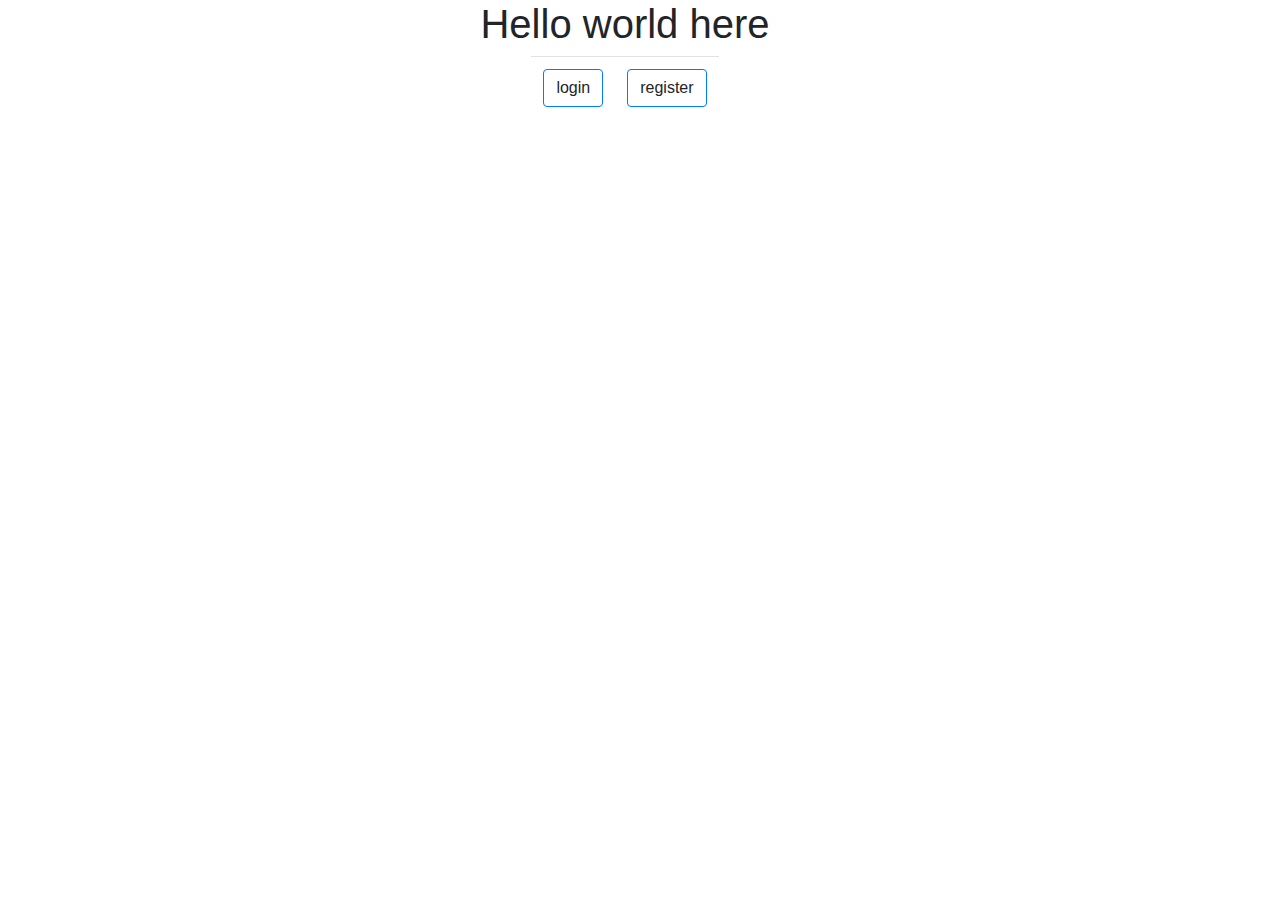
<file: src/main/resources/templates/index.html>
<!DOCTYPE html>
<html lang="en" xmlns:th="http://www.w3.org/1999/xhtml">
<head>
    <meta charset="UTF-8">
    <title>Index page</title>
    <link rel="stylesheet" href="https://cdn.jsdelivr.net/npm/bootstrap@4.0.0/dist/css/bootstrap.min.css" integrity="sha384-Gn5384xqQ1aoWXA+058RXPxPg6fy4IWvTNh0E263XmFcJlSAwiGgFAW/dAiS6JXm" crossorigin="anonymous">
    <script type="text/javascript" th:src="@{/static/js/jquery-3.7.0.min.js}"></script>
    <script type="text/javascript" th:src="@{/static/js/test.js}"></script>
    <link rel="stylesheet" type="text/css" th:href="@{/static/css/test.css}">
</head>
<body>
    <div class="container">
        <div class="container row justify-content-center">
            <div class="col-auto">
                <h1>Hello world here</h1>
                <div class="container">
                    <div class="row justify-content-center">
                        <div class="col-auto">
                            <table class="table table-borderless table-responsive">
                                <tbody>
                                    <tr>
                                        <td><a class="btn btn-outline-primary" th:href="@{/login}">login</a></td>
                                        <td><a class="btn btn-outline-primary" th:href="@{/register}">register</a></td>
                                    </tr>
                                </tbody>
                            </table>
                        </div>
                    </div>
                </div>
            </div>
        </div>
    </div>
</body>
</html>
</file>
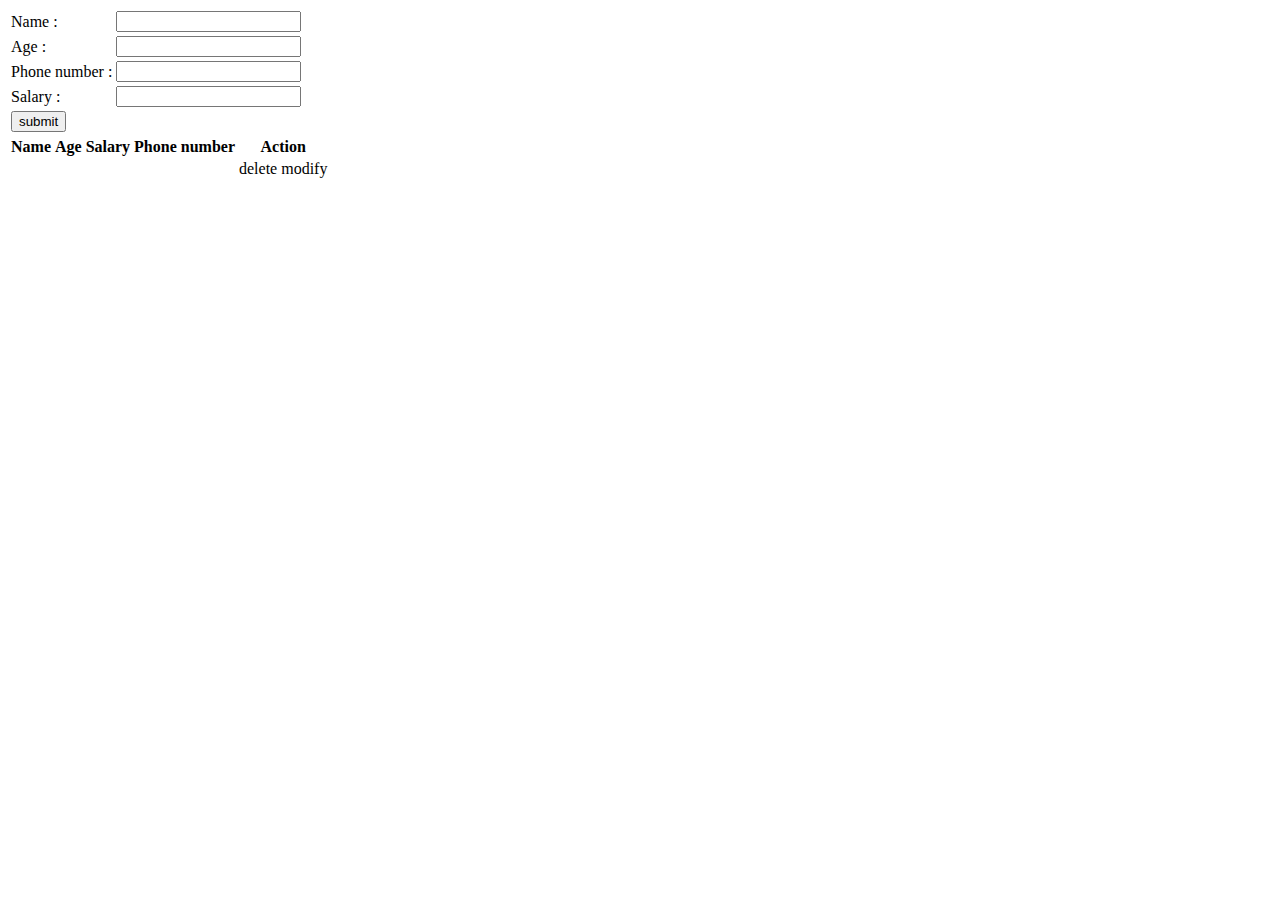
<file: src/main/resources/templates/admin_panel.html>
<!DOCTYPE html>
<html lang="en" xmlns:th="http://www.w3.org/1999/xhtml">
<head>
    <meta charset="UTF-8">
    <title>Admin panel</title>
    <link href="https://cdn.jsdelivr.net/npm/bootstrap@5.3.0/dist/css/bootstrap.min.css" rel="stylesheet" integrity="sha384-9ndCyUaIbzAi2FUVXJi0CjmCapSmO7SnpJef0486qhLnuZ2cdeRhO02iuK6FUUVM" crossorigin="anonymous">
    <script type="text/javascript" th:src="@{/static/js/jquery-3.7.0.min.js}"></script>
    <script type="text/javascript" th:src="@{/static/js/test.js}"></script>
</head>
<body>
    <!-- Add some stuff in here -->
    <div class="container-fluid">
        <div class="container-fluid">
            <table>
                <form action="#" th:action="@{/admin_panel}" th:object="${empdata}" method="post">
                    <tr>
                        <div class="form-group">
                            <td>
                                <label>Name : </label>
                            </td>
                            <td>
                                <input type="text" th:field="*{name}"><br>
                            </td>
                        </div>
                    </tr>
                    <tr>    
                        <div class="form-group">
                            <td>
                                <label>Age : </label>
                            </td>
                            <td>
                                <input type="text" th:field="*{age}"><br>
                            </td>
                        </div>
                    </tr>
                    <tr>
                        <div class="form-group">
                            <td>
                                <label>Phone number : </label>
                            </td>
                            <td>
                                <input type="text" th:field="*{phoneNumber}"><br>
                            </td>
                        </div>
                    </tr>
                    <tr>
                        <div class="form-group">
                            <td>
                                <label>Salary : </label>
                            </td>
                            <td>    
                                <input type="text" th:field="*{salary}"><br>
                            </td>
                        </div>
                    </tr>
                    <tr>
                        <td>
                            <input class="btn btn-outline-primary" type="submit" value="submit" id="submit"><br>
                        </td>
                    </tr>
                </form>
            </table>
        </div>
        <div class="container-fluid">
            <table class="table">
                <thead>
                <tr>
                    <th scope="col">Name</th>
                    <th scope="col">Age</th>
                    <th scope="col">Salary</th>
                    <th scope="col">Phone number</th>
                    <th scope="col">Action</th>
                </tr>
                </thead>
                <tbody>
                <tr th:each="emp: ${emplist}">
                    <td th:text="${emp.name}">
                    <td th:text="${emp.age}">
                    <td th:text="${emp.salary}">
                    <td th:text="${emp.phoneNumber}">
                    <td>
                        <a class="btn btn-outline-danger" th:href="@{/admin_panel/del/{id}(id=${emp.id})}">delete</a>
                        <a class="btn btn-outline-primary" th:href="@{/admin_panel/mod/{id}(id=${emp.id})}">modify</a>
                    </td>
                </tr>
                </tbody>
            </table>
        </div>
    </div>
</body>
</html>
</file>
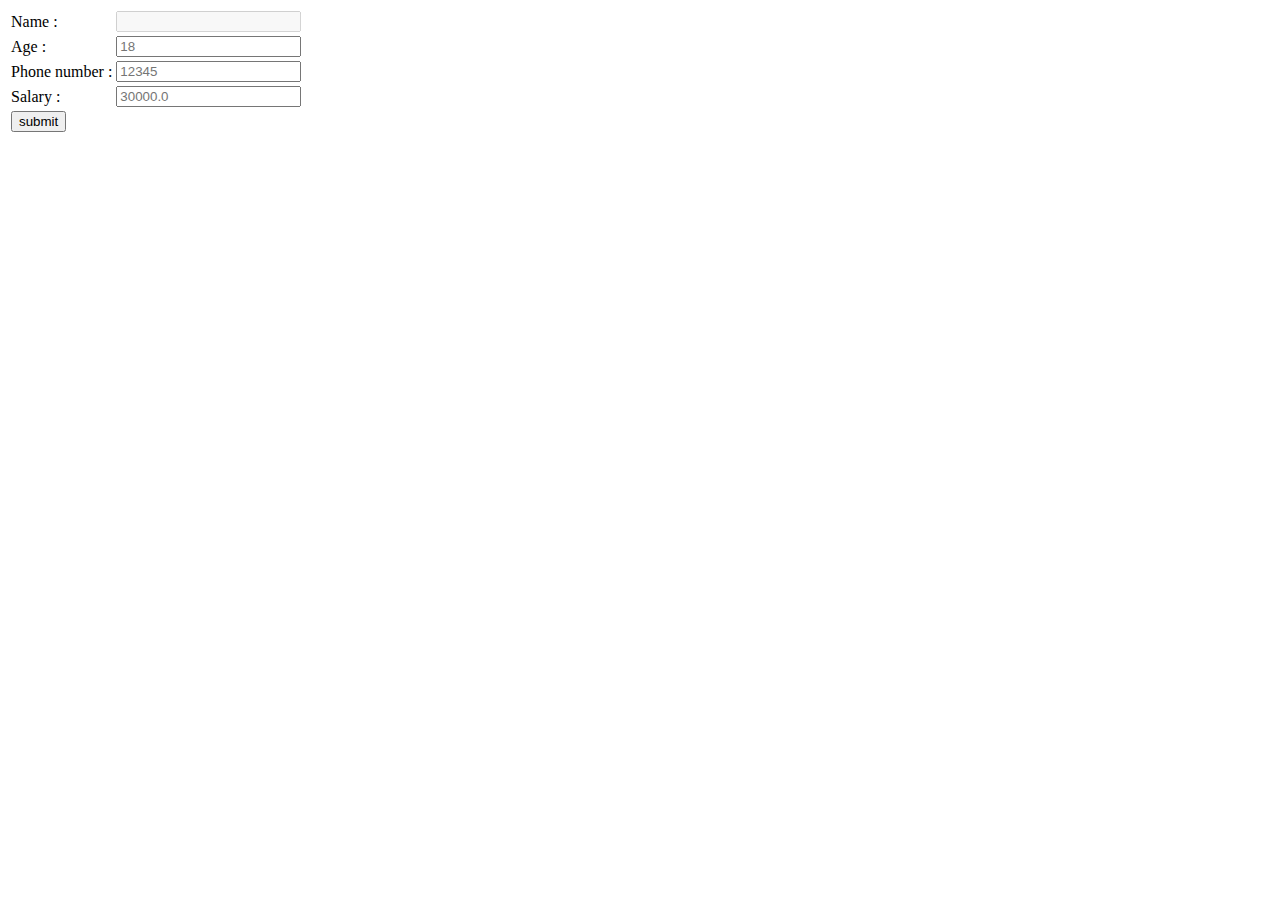
<file: src/main/resources/templates/modify.html>
<!DOCTYPE html>
<html lang="en" xmlns:th="http://www.w3.org/1999/xhtml">
<head>
    <meta charset="UTF-8">
    <title>Modify the value</title>
    <link href="https://cdn.jsdelivr.net/npm/bootstrap@5.3.0/dist/css/bootstrap.min.css" rel="stylesheet" integrity="sha384-9ndCyUaIbzAi2FUVXJi0CjmCapSmO7SnpJef0486qhLnuZ2cdeRhO02iuK6FUUVM" crossorigin="anonymous">
</head>
<body>
    <div class="container">
        <div class="container row justify-content-center">
            <div class="col-auto">
                <table class="table table-borderless table-responsive-sm">
                    <form action="#" th:action="@{/admin_panel/mod/{id}(id=${empdata.id})}" th:object="${empdata}" method="post">
                        <tr>
                            <div class="form-group">
                                <!-- Remove the name part -->
                                <td>
                                    <label>Name : </label>
                                </td>
                                <td>
                                    <input type="text" th:value="${empdata.name}" disabled="true"><br>
                                </td>
                            </div>
                        </tr>
                        <tr>    
                            <div class="form-group">
                                <td>
                                    <label>Age : </label>
                                </td>
                                <td>
                                    <input type="text" th:field="*{age}" placeholder="18"><br>
                                </td>
                            </div>
                        </tr>
                        <tr>
                            <div class="form-group">
                                <td>
                                    <label>Phone number : </label>
                                </td>
                                <td>
                                    <input type="text" th:field="*{phoneNumber}" placeholder="12345"><br>
                                </td>
                            </div>
                        </tr>
                        <tr>
                            <div class="form-group">
                                <td>
                                    <label>Salary : </label>
                                </td>
                                <td>    
                                    <input type="text" th:field="*{salary}" placeholder="30000.0"><br>
                                </td>
                            </div>
                        </tr>
                        <tr>
                            <td>
                                <input class="btn btn-outline-primary" type="submit" value="submit"><br>
                            </td>
                        </tr>
                    </form>
                </table>
            </div>
        </div>
    </div>
</body>
</html>
</file>
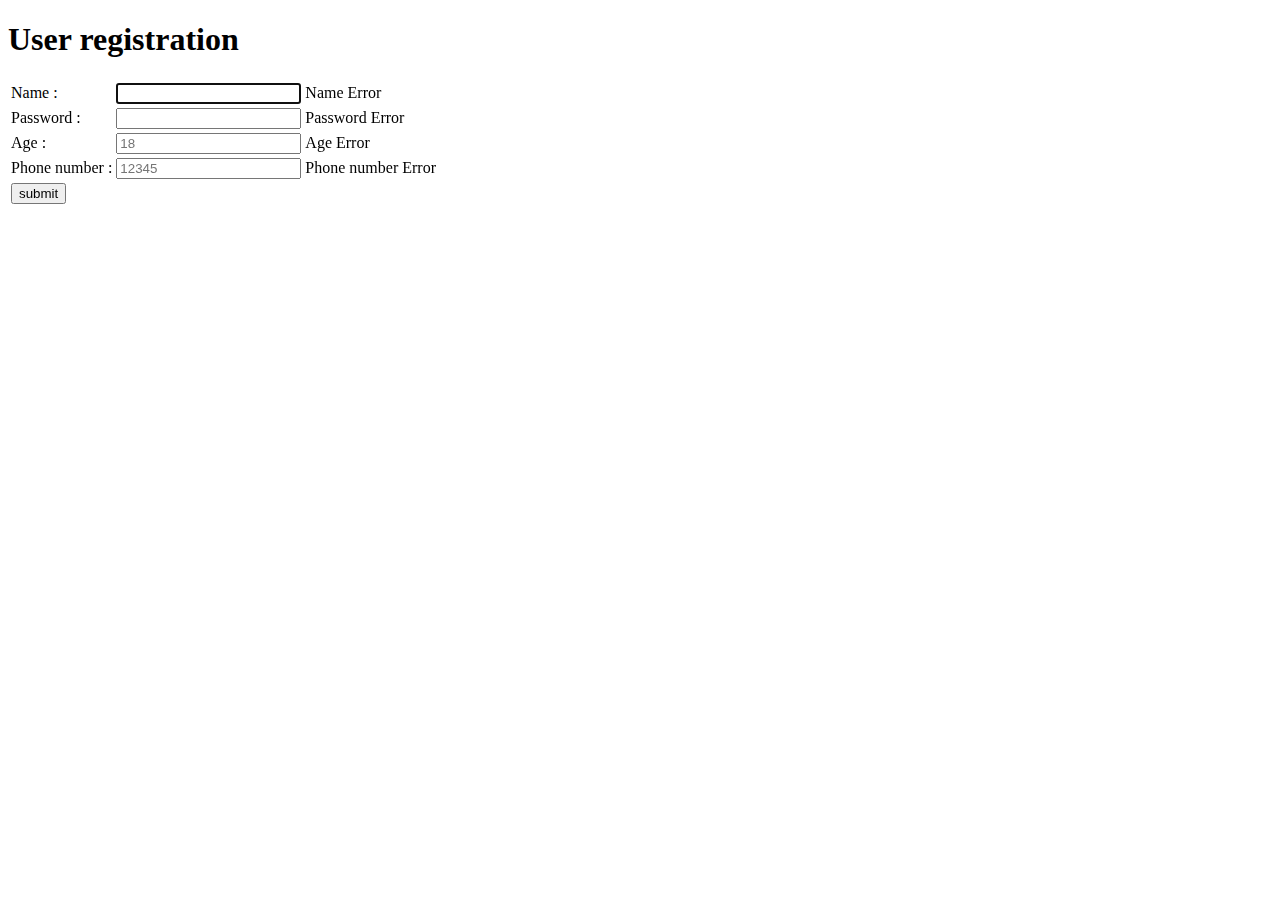
<file: src/main/resources/templates/register.html>
<!DOCTYPE html>
<html lang="en" xmlns:th="http://www.w3.org/1999/xhtml">
<head>
    <meta charset="UTF-8">
    <title>Register</title>
    <link href="https://cdn.jsdelivr.net/npm/bootstrap@5.3.0/dist/css/bootstrap.min.css" rel="stylesheet" integrity="sha384-9ndCyUaIbzAi2FUVXJi0CjmCapSmO7SnpJef0486qhLnuZ2cdeRhO02iuK6FUUVM" crossorigin="anonymous">
    <script type="text/javascript" th:src="@{/static/js/jquery-3.7.0.min.js}"></script>
    <script type="text/javascript" th:src="@{/static/js/form.js}"></script>
</head>
<body>
    <div class="container">
        <!-- Have already come this far. Need to make some small changes to fix it all -->
        <h1 class="h1 text-center">User registration</h1>
        <p class="h3 bg-danger" th:text="${exists}"></p>
        <div class="container row justify-content-center">
            <div class="col-auto">
                <table class="table table-borderless table-reponsive-sm">
                    <form action="#" th:action="@{/register}" th:object="${usrdata}" method="post">
                        <tr>
                            <div class="form-group">
                                <td>
                                    <label>Name : </label>
                                </td>
                                <td>
                                    <input type="text" th:field="*{username}" required autofocus tabindex="1"><br>
                                    <td th:if="${#fields.hasErrors('username')}" th:errors="*{username}">Name Error</td>
                                </td>
                            </div>
                        </tr>
                        <tr>
                            <div class="form-group">
                                <td>
                                    <label>Password : </label>
                                </td>
                                <td>
                                    <input type="password" th:field="*{password}" required tabindex="2"><br>
                                    <td th:if="${#fields.hasErrors('password')}" th:errors="*{password}">Password Error</td>
                                </td>
                            </div>
                        </tr>
                        <tr>
                            <div class="form-group">
                                <td>
                                    <label>Age : </label>
                                </td>
                                <td>
                                    <input type="text" th:field="*{age}" required tabindex="3" placeholder="18"><br>
                                    <td th:if="${#fields.hasErrors('age')}" th:errors="*{age}">Age Error</td>
                                </td>
                            </div>
                        </tr>
                        <tr>
                            <div class="form-group">
                                <td>
                                    <label>Phone number : </label>
                                </td>
                                <td>
                                    <input type="text" th:field="*{phoneNumber}" required tabindex="4" placeholder="12345"><br>
                                    <td th:if="${#fields.hasErrors('phoneNumber')}" th:errors="*{phoneNumber}">Phone number Error</td>
                                </td>
                            </div>
                        </tr>
                        <tr>
                            <td colspan="2">
                                <input class="col col-sm-12 btn btn-outline-primary btn-block" type="submit" value="submit" tabindex="5"><br>
                            </td>
                        </tr>
                    </form>
                </table>
            </div>
        </div>
    </div>    
</body>
</html>
</file>
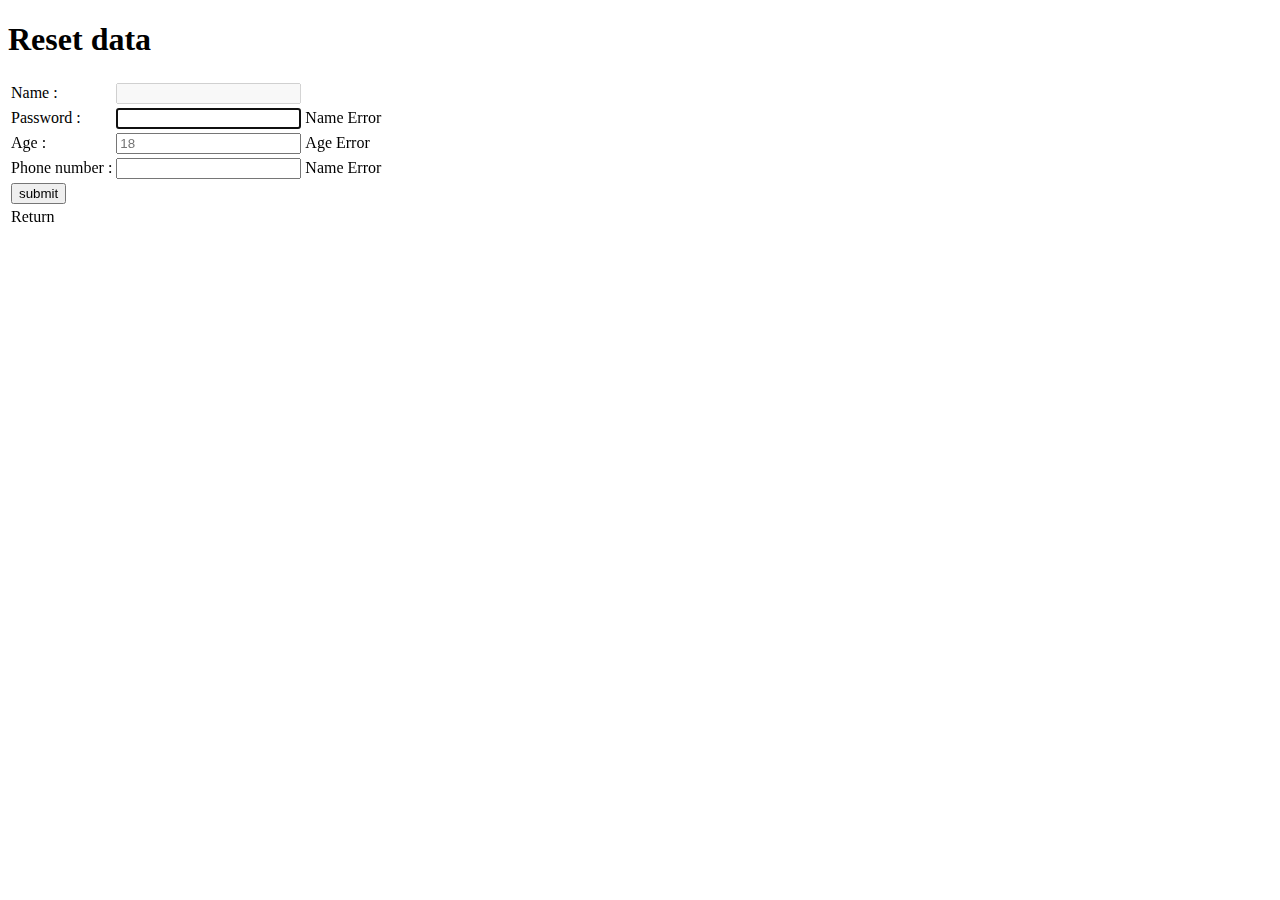
<file: src/main/resources/templates/reset.html>
<!DOCTYPE html>
<html lang="en" xmlns:th="http://www.w3.org/1999/xhtml">
<head>
    <meta charset="UTF-8">
    <title>Reset password</title>
    <link href="https://cdn.jsdelivr.net/npm/bootstrap@5.3.0/dist/css/bootstrap.min.css" rel="stylesheet" integrity="sha384-9ndCyUaIbzAi2FUVXJi0CjmCapSmO7SnpJef0486qhLnuZ2cdeRhO02iuK6FUUVM" crossorigin="anonymous">
    <script type="text/javascript" th:src="@{/static/js/jquery-3.7.0.min.js}"></script>
    <script type="text/javascript" th:src="@{/static/js/form.js}"></script>
</head>
<body>
    <div class="container">
        <div class="row text-center">
            <h1 class="h1">Reset data</h1>
        </div>
        <div class="container row justify-content-center">
            <div class="col-auto">
                <table class="table table-borderless table-responsive-sm">
                    <!-- Add respective field according to the thymeleaf declaration -->
                    <!-- <form action="#" th:action="@{'/user/'data.id'/reset'}" th:object="${data}" method="post">-->
                    <form action="#" th:action="@{/user/{userid}/reset(userid=${data.id})}" th:object="${data}" method="post">
                        <tr>
                            <div class="form-group">
                                <td>
                                    <label>Name : </label>
                                </td>
                                <td>
                                    <input type="text" th:value="${data.name}" disabled="true"><br>
                                    <!-- <td th:if="${#fields.hasErrors('username')}" th:errors="*{username}">Name Error</td> -->
                                </td>
                            </div>
                        </tr>
                        <tr>
                            <div class="form-group">
                                <td>
                                    <label>Password : </label>
                                </td>
                                <td>
                                    <input type="password" th:field="*{password}" required autofocus tabindex="1"><br>
                                    <td th:if="${#fields.hasErrors('password')}" th:errors="*{password}">Name Error</td>
                                </td>
                            </div>
                        </tr>
                        <tr>
                            <div class="form-group">
                                <td>
                                    <label>Age : </label>
                                </td>
                                <td>
                                    <input type="text" th:field="*{age}" required tabindex="2" placeholder="18"><br>
                                    <td th:if="${#fields.hasErrors('age')}" th:errors="*{age}">Age Error</td>
                                </td>
                            </div>
                        </tr>
                        <tr>
                            <div class="form-group">
                                <td>
                                    <label>Phone number : </label>
                                </td>
                                <td>
                                    <input type="text" th:field="*{phoneNumber}" required tabindex="3"><br>
                                    <td th:if="${#fields.hasErrors('phoneNumber')}" th:errors="*{phoneNumber}">Name Error</td>
                                </td>
                            </div>
                        </tr>
                        <tr>
                            <td colspan="2">
                                <input class="col col-sm-12 btn btn-outline-primary" type="submit" value="submit" tabindex="4"><br>
                            </td>
                        </tr>
                        <tr>
                            <td colspan="2">
                                <a class="col col-sm-12 btn btn-outline-primary" th:href="@{/user/{id}(id=${data.id})}">Return</a><br>
                            </td>
                        </tr>
                    </form>
                </table>
            </div>
        </div>
    </div>
</body>
</html>
</file>
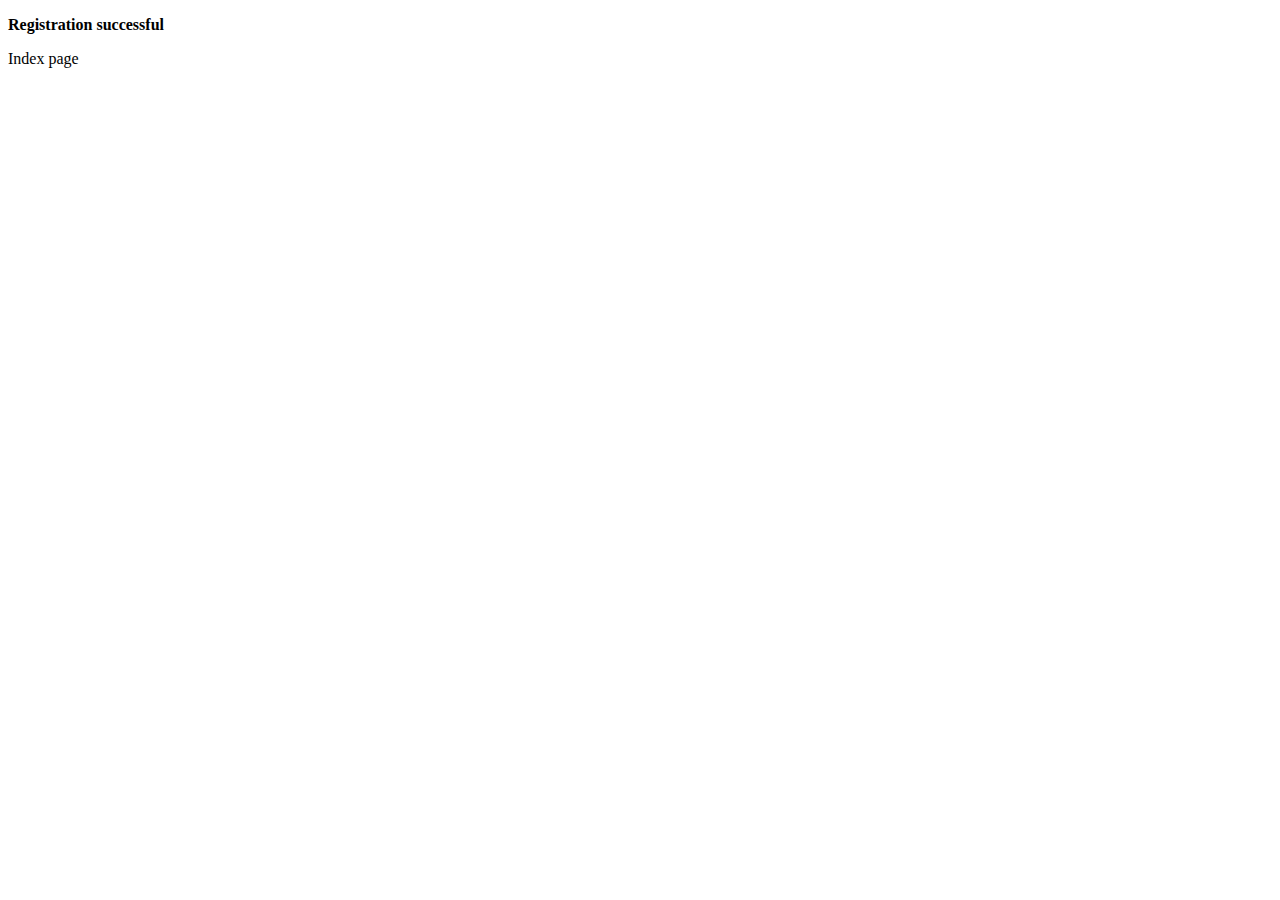
<file: src/main/resources/templates/success.html>
<!DOCTYPE html>
<html lang="en" xmlns:th="http://www.w3.org/1999/xhtml">
<head>
    <meta charset="UTF-8">
    <title>Success</title>
    <link href="https://cdn.jsdelivr.net/npm/bootstrap@5.3.0/dist/css/bootstrap.min.css" rel="stylesheet" integrity="sha384-9ndCyUaIbzAi2FUVXJi0CjmCapSmO7SnpJef0486qhLnuZ2cdeRhO02iuK6FUUVM" crossorigin="anonymous">
</head>
<body>
    <div class="container">
        <div class="row justify-content-center">
            <div class="col-auto">
                <p class="h3"><strong>Registration successful</strong></p>
                <div class="container">
                    <div class="row justify-content-center">
                        <div class="col-auto">
                            <a class="btn btn-outline-primary" th:href="@{/}">Index page</a>
                        </div>
                    </div>
                </div>
            </div>
        </div>
    </div>
</body>
</html>
</file>
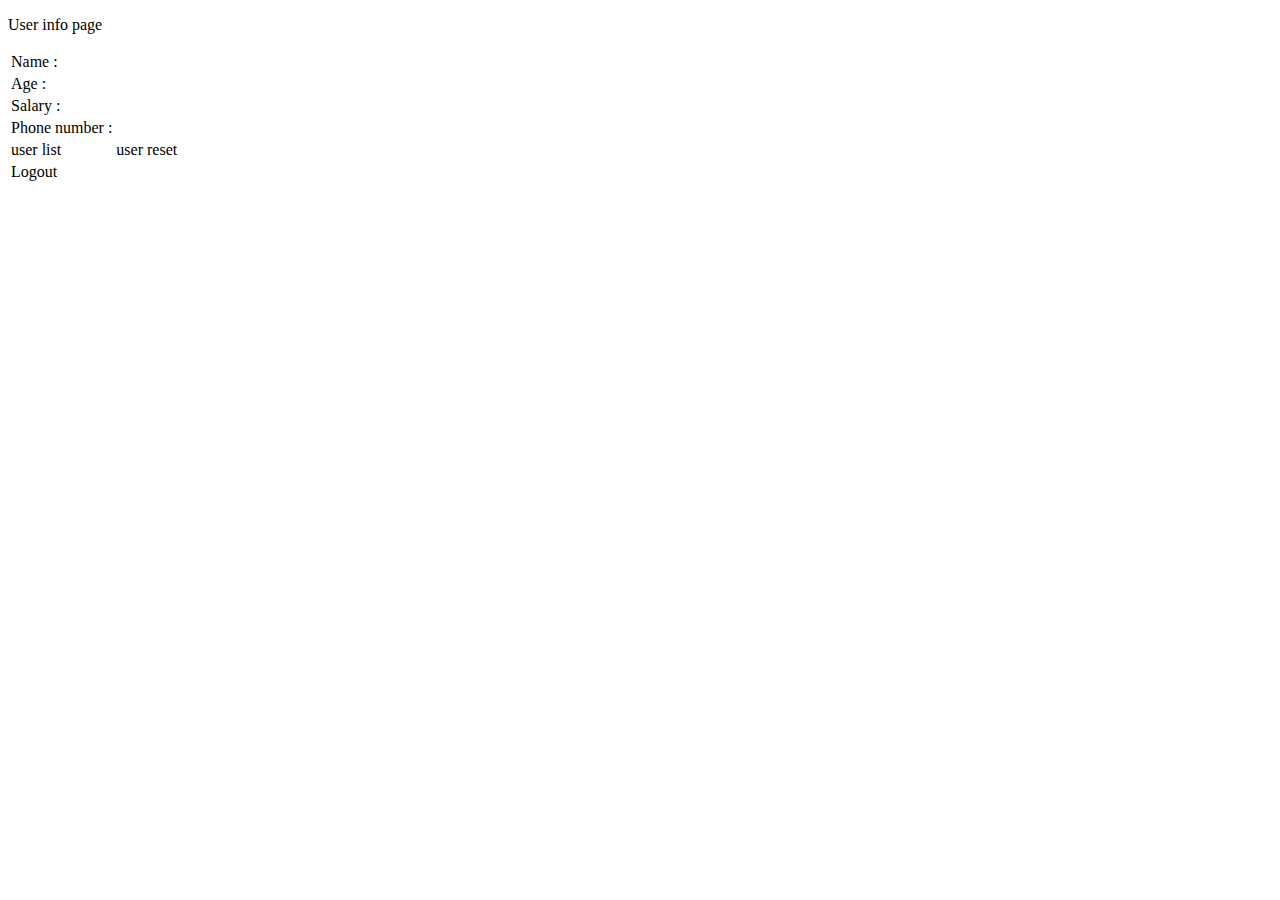
<file: src/main/resources/templates/user_info.html>
<!DOCTYPE html>
<html lang="en" xmlns:th="http://www.w3.org/1999/xhtml">
<head>
    <meta charset="UTF-8">
    <title>User info</title>
    <link href="https://cdn.jsdelivr.net/npm/bootstrap@5.3.0/dist/css/bootstrap.min.css" rel="stylesheet" integrity="sha384-9ndCyUaIbzAi2FUVXJi0CjmCapSmO7SnpJef0486qhLnuZ2cdeRhO02iuK6FUUVM" crossorigin="anonymous">
</head>
<body>
    <div class="container">
        <div class="container row justify-content-center">
            <div class="col-auto">
                <p class="h2 text-cneter">User info page</p>
                <table class="table table-bordered">
                    <tr>
                        <div class="form-group">
                            <td>
                                <label>Name : </label>
                            </td>
                            <td th:text="${emp.name}"></td>
                        </div>
                    </tr>
                    <tr>
                        <div class="form-group">
                            <td>
                                <label>Age : </label>
                            </td>
                            <td th:text="${emp.age}"></td>
                        </div>
                    </tr>
                    <tr>
                        <div class="form-group">
                            <td>
                                <label>Salary : </label>
                            </td>
                            <td th:text="${emp.salary}"></td>
                        </div>
                    </tr>
                    <tr>
                        <div class="form-group">
                            <td>
                                <label>Phone number : </label>
                            </td>
                            <td th:text="${emp.phoneNumber}"></td>
                        </div>
                    </tr>
                    <tr>
                        <div class="form-group">
                            <td>
                                <a class="btn btn-outline-primary" th:href="@{/user/board}">user list</a>
                            </td>
                            <td>
                                <a class="btn btn-outline-primary" th:href="@{/user/{id}/reset(id=${emp.id})}">user reset</a>
                            </td>
                        </div>
                    </tr>
                    <tr>
                        <td colspan="2">
                            <a class="col col-sm-12 btn btn-outline-primary btn-block" th:href="@{/logout}">Logout</a>
                        </td>
                    </tr>
                </table>
            </div>
        </div>
    </div>
</body>
</html>
</file>
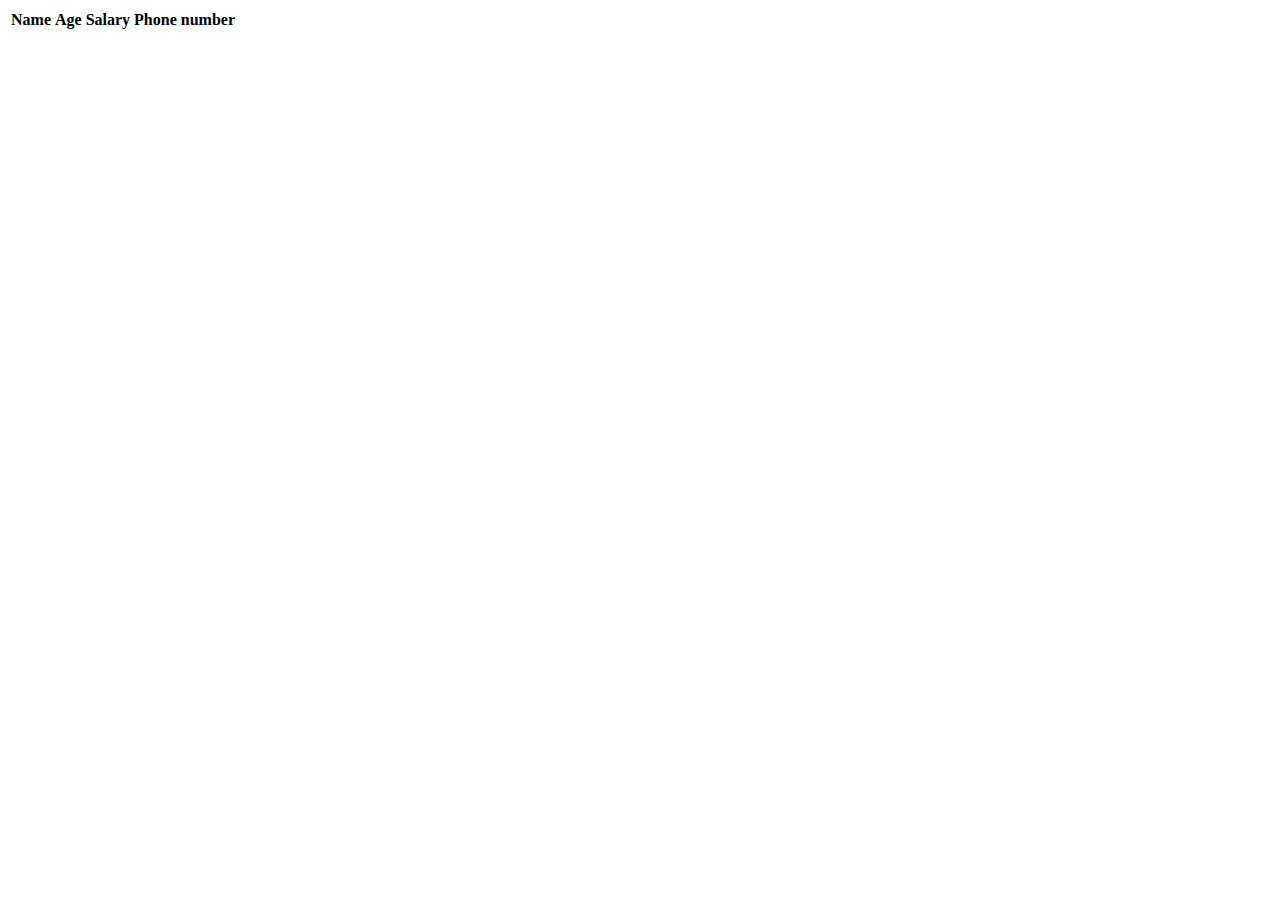
<file: src/main/resources/templates/user_list.html>
<!DOCTYPE html>
<html lang="en" xmlns:th="http://www.w3.org/1999/xhtml">
<head>
    <meta charset="UTF-8">
    <title>List of all users</title>
    <link href="https://cdn.jsdelivr.net/npm/bootstrap@5.3.0/dist/css/bootstrap.min.css" rel="stylesheet" integrity="sha384-9ndCyUaIbzAi2FUVXJi0CjmCapSmO7SnpJef0486qhLnuZ2cdeRhO02iuK6FUUVM" crossorigin="anonymous">
</head>
<body>
    <div class="container">
        <div class="container justify-content-center">
            <div class="col-auto">
                <table class="table">
                    <thead>
                    <tr>
                        <th scope="col">Name</th>
                        <th scope="col">Age</th>
                        <th scope="col">Salary</th>
                        <th scope="col">Phone number</th>
                    </tr>
                    </thead>
                    <tbody>
                    <tr th:each="emp: ${emplist}">
                        <td th:text="${emp.name}">
                        <td th:text="${emp.age}">
                        <td th:text="${emp.salary}">
                        <td th:text="${emp.phoneNumber}">
                    </tr>
                    </tbody>
                </table>
            </div>
        </div>
    </div>
</body>
</html>
</file>
